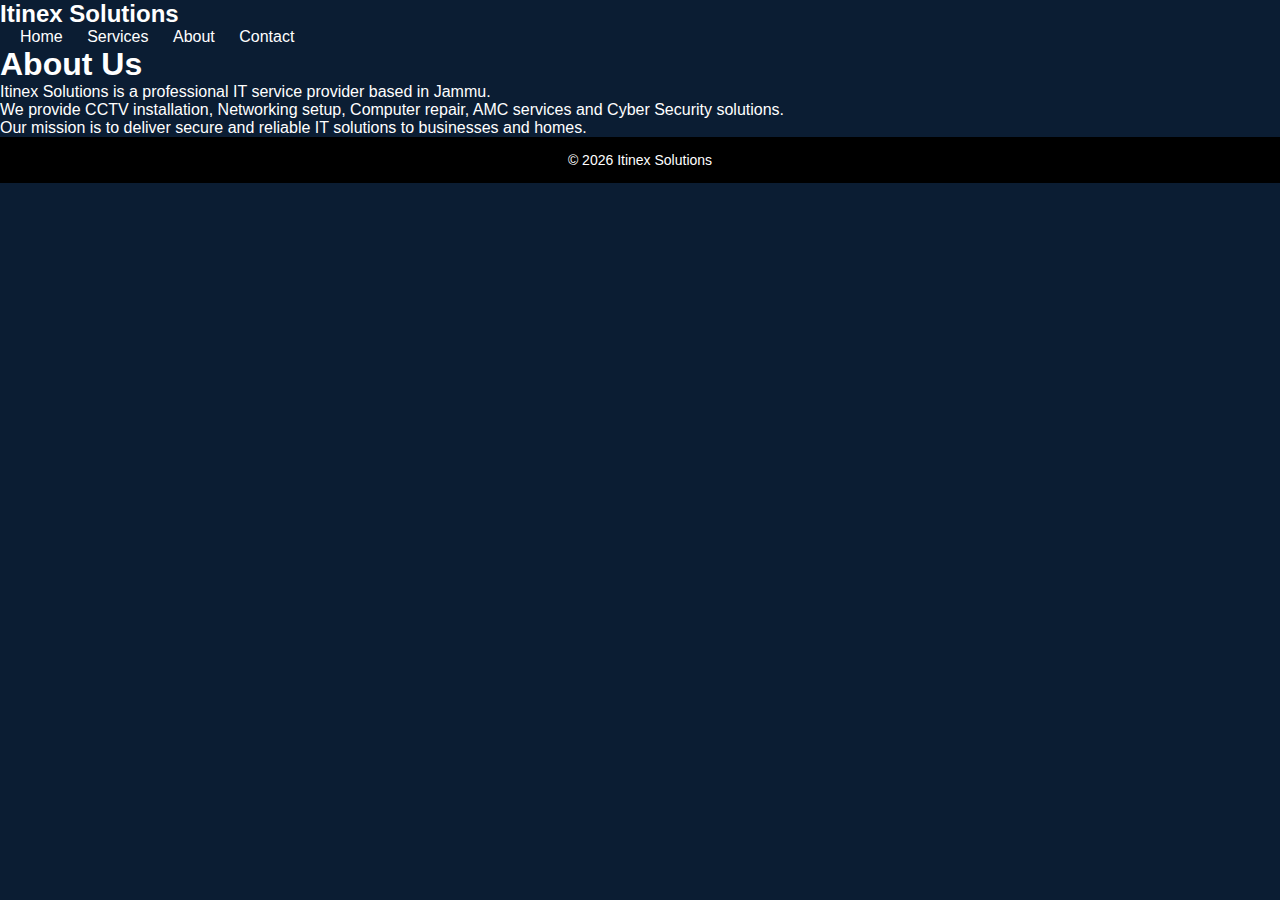
<file: about.html>
<!DOCTYPE html>
<html>
<head>
<title>About Us - Itinex Solutions</title>
<link rel="stylesheet" href="style.css">
</head>
<body>

<header>
<h2>Itinex Solutions</h2>
<nav>
<a href="index.html">Home</a>
<a href="services.html">Services</a>
<a href="about.html">About</a>
<a href="contact.html">Contact</a>
</nav>
</header>

<section>
<h1>About Us</h1>

<p>Itinex Solutions is a professional IT service provider based in Jammu.</p>

<p>We provide CCTV installation, Networking setup, Computer repair, AMC services and Cyber Security solutions.</p>

<p>Our mission is to deliver secure and reliable IT solutions to businesses and homes.</p>

</section>

<footer>
© 2026 Itinex Solutions
</footer>

</body>
</html>
</file>
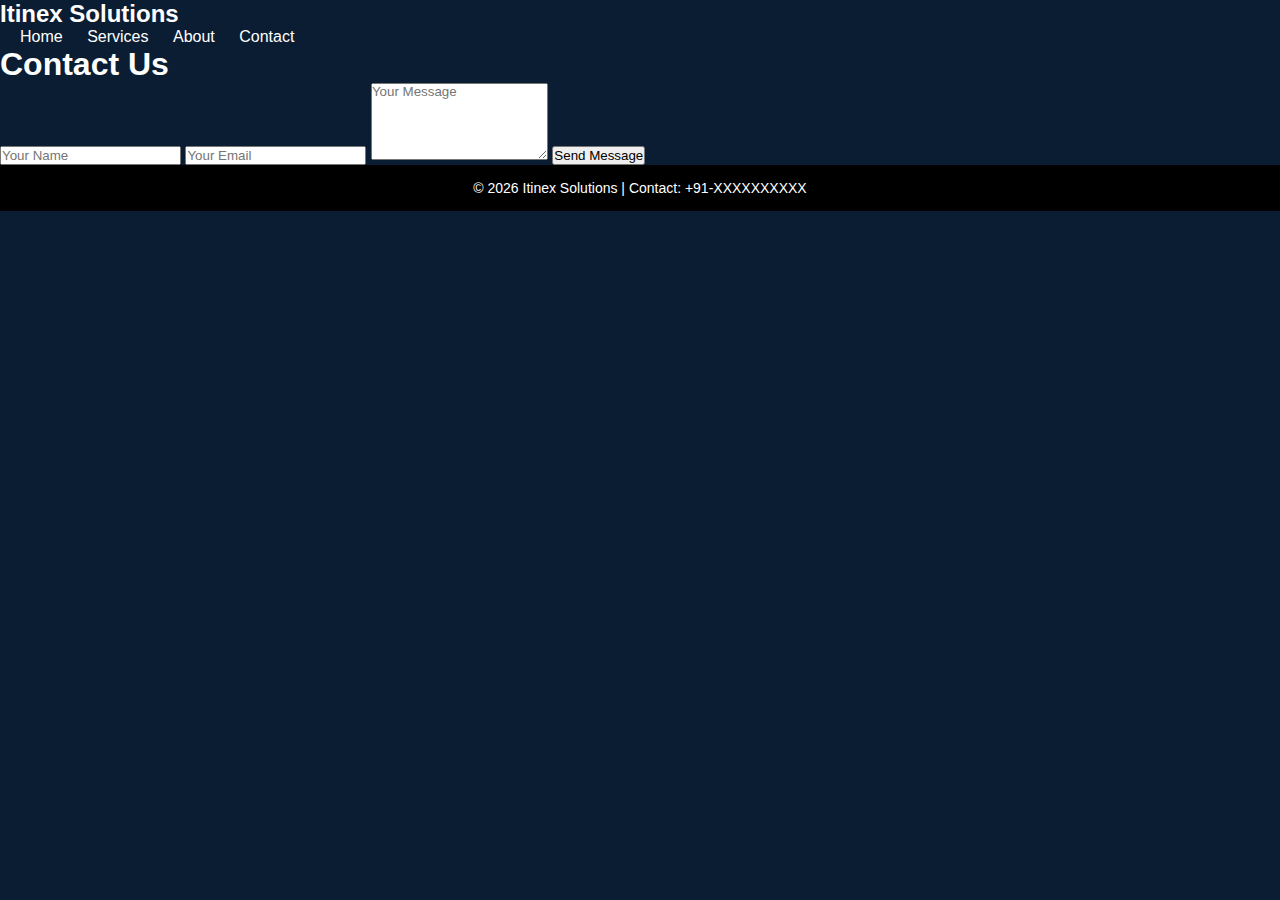
<file: contact.html>
<!DOCTYPE html>
<html>
<head>
<title>Contact - Itinex Solutions</title>
<link rel="stylesheet" href="style.css">
</head>
<body>

<header>
<h2>Itinex Solutions</h2>
<nav>
<a href="index.html">Home</a>
<a href="services.html">Services</a>
<a href="about.html">About</a>
<a href="contact.html">Contact</a>
</nav>
</header>

<section>
<h1>Contact Us</h1>

<form action="https://formsubmit.co/amit@itinexsolutions.in" method="POST">
<input type="text" name="name" placeholder="Your Name" required>
<input type="email" name="email" placeholder="Your Email" required>
<textarea name="message" rows="5" placeholder="Your Message" required></textarea>
<button type="submit">Send Message</button>
</form>

</section>

<footer>
© 2026 Itinex Solutions | Contact: +91-XXXXXXXXXX
</footer>

</body>
</html>
</file>
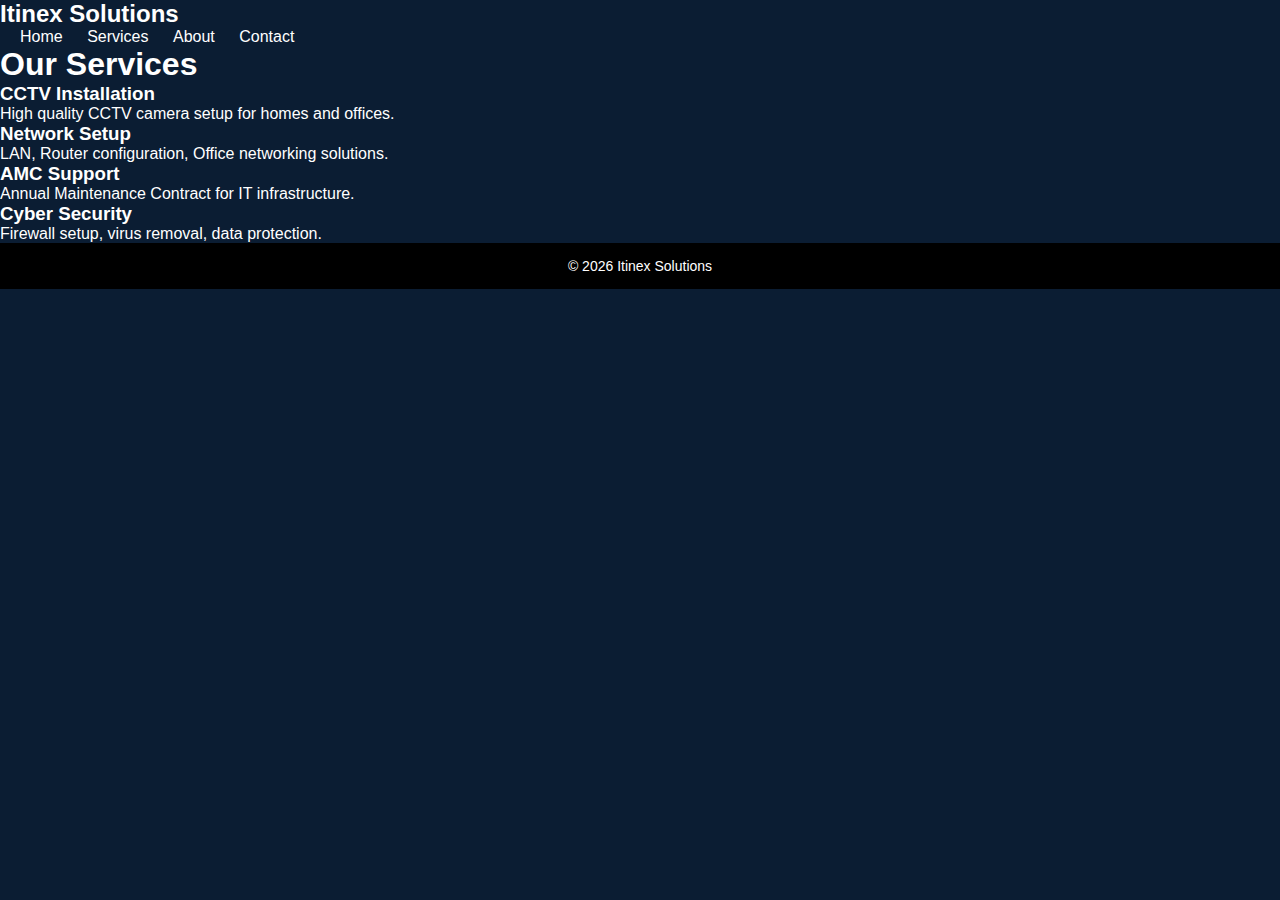
<file: services.html>
<!DOCTYPE html>
<html>
<head>
<title>Services - Itinex Solutions</title>
<link rel="stylesheet" href="style.css">
</head>
<body>

<header>
<h2>Itinex Solutions</h2>
<nav>
<a href="index.html">Home</a>
<a href="services.html">Services</a>
<a href="about.html">About</a>
<a href="contact.html">Contact</a>
</nav>
</header>

<section>
<h1>Our Services</h1>

<div class="card">
<h3>CCTV Installation</h3>
<p>High quality CCTV camera setup for homes and offices.</p>
</div>

<div class="card">
<h3>Network Setup</h3>
<p>LAN, Router configuration, Office networking solutions.</p>
</div>

<div class="card">
<h3>AMC Support</h3>
<p>Annual Maintenance Contract for IT infrastructure.</p>
</div>

<div class="card">
<h3>Cyber Security</h3>
<p>Firewall setup, virus removal, data protection.</p>
</div>

</section>

<footer>
© 2026 Itinex Solutions
</footer>

</body>
</html>
</file>
<file: style.css>
* {
    margin: 0;
    padding: 0;
    box-sizing: border-box;
    font-family: Arial, sans-serif;
}

body {
    background: #0b1d33;
    color: #fff;
}

/* Header */
.header {
    display: flex;
    justify-content: space-between;
    align-items: center;
    padding: 15px 40px;
    background: #081628;
}

.logo {
    display: flex;
    align-items: center;
    gap: 10px;
    font-size: 20px;
    font-weight: bold;
}

.logo img {
    height: 40px;
}

nav a {
    color: #fff;
    text-decoration: none;
    margin-left: 20px;
}

nav a:hover {
    color: #4fc3f7;
}

/* Hero */
.hero {
    text-align: center;
    padding: 100px 20px;
    background: linear-gradient(135deg, #0b1d33, #0f2a4d);
}

.hero h1 {
    font-size: 42px;
    margin-bottom: 15px;
}

.hero p {
    margin-bottom: 25px;
}

.btn {
    padding: 12px 30px;
    background: #2196f3;
    color: #fff;
    text-decoration: none;
    border-radius: 5px;
}

/* Services */
.services {
    padding: 60px 20px;
    background: #fff;
    color: #000;
    text-align: center;
}

.service-box {
    display: grid;
    grid-template-columns: repeat(auto-fit, minmax(200px,1fr));
    gap: 20px;
    margin-top: 30px;
}

.service-box div {
    padding: 20px;
    background: #f1f5f9;
    border-radius: 8px;
    font-weight: bold;
}

/* About */
.about {
    padding: 60px 20px;
    text-align: center;
}

/* Contact */
.contact {
    padding: 60px 20px;
    background: #081628;
    text-align: center;
}

/* Footer */
footer {
    text-align: center;
    padding: 15px;
    background: #000;
    font-size: 14px;
}
</file>
